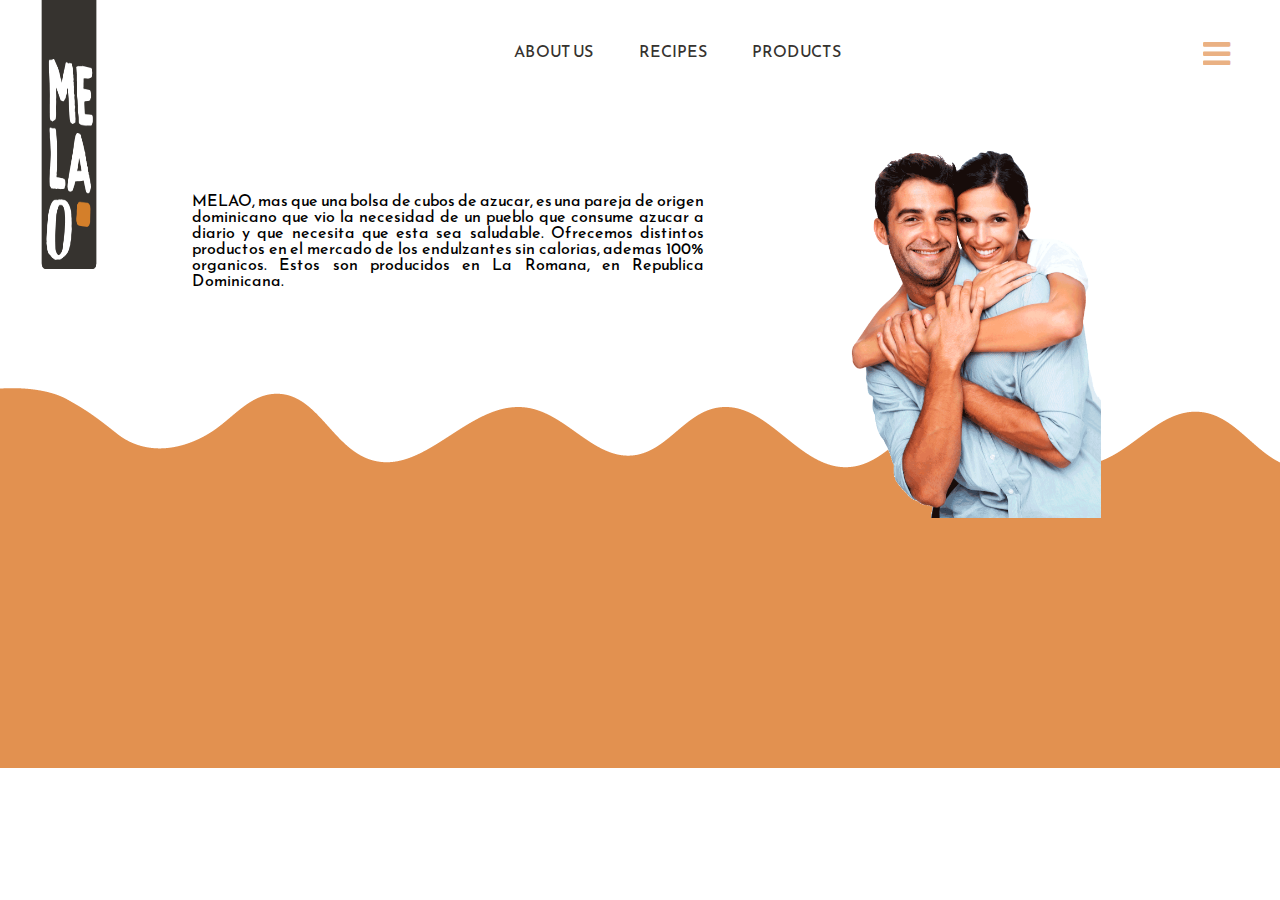
<file: about.html>
<!DOCTYPE html>
<html>

<a href="index.html">
<img class="franja" src="images/franja.png">
</a>

<a id="bar" class="fa fa-bars" aria-hidden="true"></a>
<link rel="stylesheet" type="text/css" href="css/reset.css">

<link rel="stylesheet" type="text/css" href="css/style.css">

<link href="https://fonts.googleapis.com/css?family=Reem+Kufi" rel="stylesheet">

<link rel="stylesheet" href="https://cdnjs.cloudflare.com/ajax/libs/font-awesome/4.7.0/css/font-awesome.min.css">

<link rel="shortcut icon" href="images/M.png" type="image/png">



	<title>MELAO</title>
<meta name="viewport" content="width=device-width, initial-scale=1.0">
<meta charset="utf-8">
</head>
<body class="body">



<header>

</header>

<nav>
<a href="about.html"><button class="nav">ABOUT US</button></a>
<a href="https://cookpad.com/ar/buscar/azucar"><button class="nav" >RECIPES</button></a>
<a href="products.html"><button class="nav" >PRODUCTS</button></a>
</nav>
<div class="info"><p>MELAO, mas que una bolsa de cubos de azucar, es una pareja de origen dominicano que vio la necesidad de un pueblo que consume azucar a diario y que necesita que esta sea saludable.
Ofrecemos distintos productos en el mercado de los endulzantes sin calorias, ademas 100% organicos.
Estos son producidos en La Romana, en Republica Dominicana.</p></div>
<div>
	<img class="pareja" src="images/pareja.png">
</div>


 <footer>
 	
 </footer>
 </body>

</html>
</file>
<file: css/style.css>
.body { max-width: 90%;
	margin-left: 5%;
      margin-top: 3%;
      margin-right: 5%;
	background-image: url("ondas-2.png");
	-webkit-animation-name: empaque; 
    -webkit-animation-duration: 3s;
    animation-name: empaque;
    animation-duration: 3s;
	
}
.pag2{
	margin-left: 5%;
margin-top: 3%;
margin-right: 5%;
}


nav{

	
	margin-left: 36%;
}
.nav{
	font-family: 'Reem Kufi', sans-serif;
	text-decoration: none;
	color: #36332F;
	font-size: 1em;
	margin-left: 4%;
}

.franja{margin-top: -8%;
	margin-left: -3%;
	width: 16%;
	height: 37%;
	position: absolute;
	-webkit-animation-name: cinta; 
    -webkit-animation-duration: 3s;
    animation-name: cinta;
    animation-duration: 3s;
}

button.nav:hover, a.nav:active {font-size: 120%;}

#bar{ 
       font-size: 2em;
       color: #E29150;
       position: absolute;
       margin-left: 89%;
       opacity: 0.7;
       -webkit-animation-name: cinta; 
    -webkit-animation-duration: 1s;
    animation-name: cinta;
    animation-duration: 1s;
}
        
 a#bar:hover, a#bar:active {
  opacity: 100; font-size: 230%; } 

.ad{
	position: absolute;
	font-family: "Reem Kufi", sans-serif;
	font-size: 3%;
	margin-top: 30%;


} 

.info{
	float: left;
	width: 40%;
	display: inline;
	margin-top: 10%;
	margin-left: 10%;
	position: absolute;
	font-family: "Reem Kufi", sans-serif;
	font-size: 1em;
	text-align: justify;
}     

.empaque{

	margin-top: 8%;
	margin-left: 30%;
	width:38%;
	height: 68%;
	-webkit-animation-name: empaque; 
    -webkit-animation-duration: 4s;
    animation-name: empaque;
    animation-duration: 4s;
}
.cubes{
	position: absolute;
	margin-top: 26%;
	margin-left: ;
	width: 17%;
	height: 30%;
	-webkit-animation-name: empaque; 
    -webkit-animation-duration: 6s;
    animation-name: empaque;
    animation-duration: 6s;

}

img.empaque:hover, img.empaque:active {
   width:40%;
   height: 70%; 
}

.pareja{
	width: 30%;
	height: 90%;
	margin-left: 60%;
	margin-top: 5%;
	display: inline;
	-webkit-animation-name: empaque; 
    -webkit-animation-duration: 4s;
    animation-name: empaque;
    animation-duration: 4s;
}

.products{
	margin-top: 8%;
	margin-left: 4%;
	width:28%;
	height: 58%;
	-webkit-animation-name: empaque; 
    -webkit-animation-duration: 4s;
    animation-name: empaque;
    animation-duration: 4s;
}

.blog{
	margin-top: 25%;
	margin-left: 3%;
}

.cucharas{
	width: 35%;
	height: 5%;

}

.elegir{
	margin-top: 8%;
	margin-left: 1%;
	width:18%;
	height: 48%;
}

button{
	outline-style: none;
	background-color: white;
	border-style: none;

}


.cuadro{
	margin-top: -3%;
	margin-left: -2%;
	width: 20%;
	height: 30px;
	border:1px solid gray;
	border-radius: 10px;
	font-family: 'Reem Kufi', sans-serif;
	font-size: 0.4em;
	text-align: center;
	color: solid grays;
}

.pie{
	margin-top: 4%;
}

@keyframes cinta {
    0%   {opacity:0.1; margin-top: -20%; left:4.94%;}
    50%  {opacity:2; }
    100% {opacity: 5; margin-top: -8%; left:4.94%;}
}

@keyframes empaque {
	0% {opacity: 0.1;}
	50% {opacity: 2;}
	100%{opacity: 5;}
}
</file>
